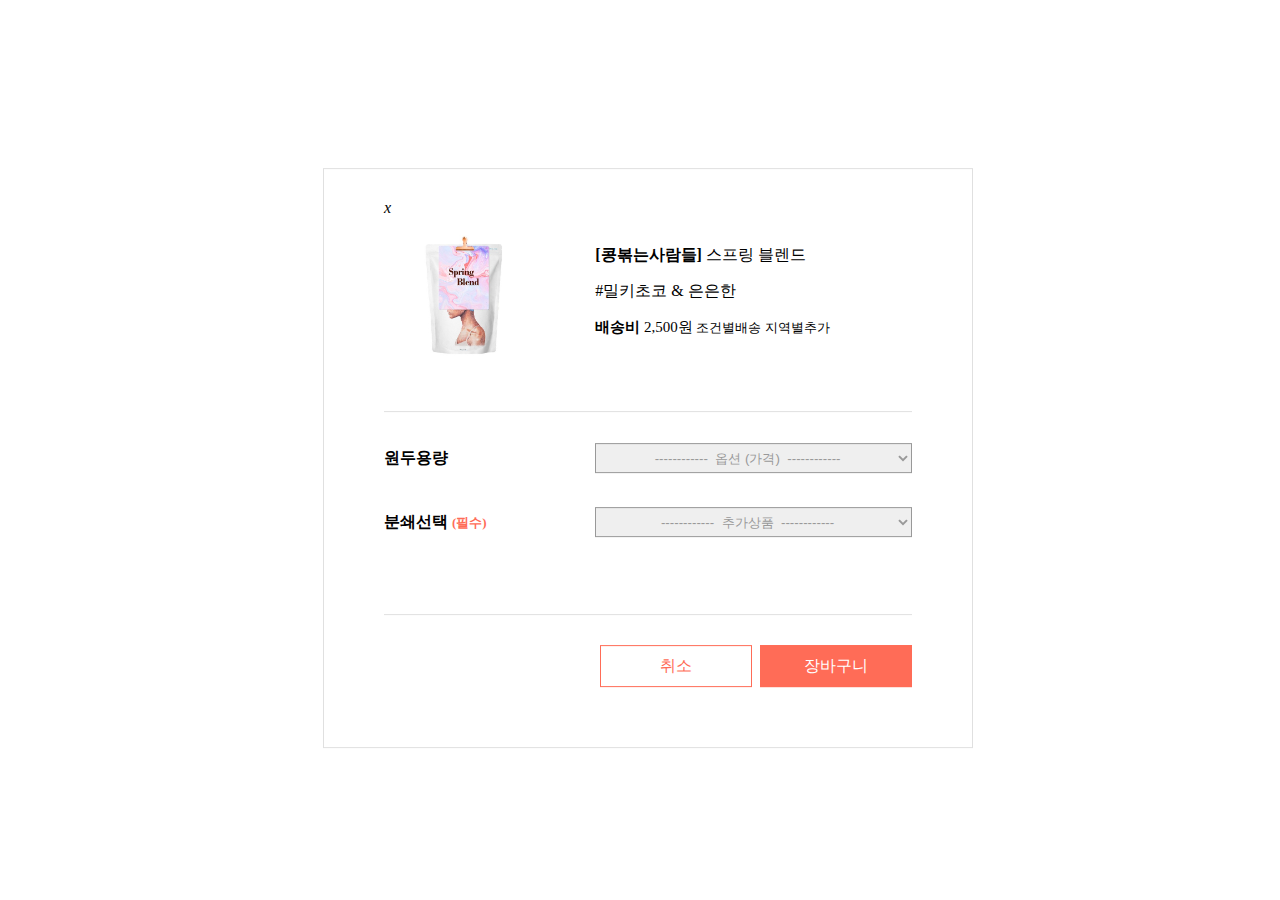
<file: 연습.html>
<!DOCTYPE html>
<html lang="en">

<head>
  <meta charset="UTF-8">
  <meta http-equiv="X-UA-Compatible" content="IE=edge">
  <meta name="viewport" content="width=device-width, initial-scale=1.0">
  <title>Document</title>


  <style>
    .log_pupup_outer {
      display: none;
      position: fixed;
      width: 100%;
      height: 100%;
      background-color: rgba(0, 0, 0, 0.5);
    }

    .log_pupup_inner {
      position: absolute;
      top: 50%;
      left: 50%;
      transform: translate(-50%, -50%);
    }

    .log_pupup_box {
      position: relative;
      width: 450px;
      height: 250px;
      background-color: #faf7e8;
      border-radius: 20px;
      padding: 15px 0;
      box-sizing: border-box;
    }

    .log_pupup_box>a {
      position: absolute;
      right: 0;
      display: block;
    }

    .log_pupup_box>h2 {
      text-align: center;
      font-size: 20px;
    }

    .log_pupup_box>p {
      text-align: center;
      margin-bottom: 30px;
    }

    .btn_cancle_log_box {
      display: flex;
      justify-content: center;
    }

    .btn_cancle_log_box a {
      display: block;
      width: 40%;
    }

    .btn_cancle_log_box>.btn_right {
      margin-left: 10px;
    }

    .btn_cancle_log_box .btn_cancle_log {
      display: block;
      font-size: 17px;
      /* width: 150px; */
      height: 55px;
      line-height: 55px;
      background-color: #ff6c57;
      text-align: center;
      box-sizing: border-box;
      border-radius: 5px;
      transition: all 0.3s;
      color: #fff;
      font-weight: 700;
    }

    .btn_cancle_log.btn_cancle {
      background-color: #ebe6d4;
      color: #222;
    }

    .btn_right:hover {
      text-decoration: underline;
    }

    /* #ebe6d4; */


    /* .detail_pupup_outer */
    .detail_pupup_outer {
      position: fixed;
      width: 100%;
      height: 100%;
    }

    .detail_pupup_inner {
      position: absolute;
      top: 50%;
      left: 50%;
      transform: translate(-50%, -50%);
      width: 650px;
      padding: 30px 60px 60px 60px;
      background-color: #fff;
      border: 1px solid #e0e0e0;
      box-sizing: border-box;
    }

    .product_detail_box {}

    .product_detail_box .coffee_product_box {
      display: flex;
      justify-content: center;
      align-items: center;
      margin-bottom: 15px;
      border-bottom: 1px solid #e0e0e0;
      box-sizing: border-box;

    }

    .product_detail_box .coffee_product_box>div {
      margin-bottom: 30px;
    }

    .product_detail_box .coffee_product_box .coffee_product_l {
      width: 40%;
    }

    .product_detail_box .coffee_product_box .coffee_product_r {
      width: 60%;
    }

    .detail_product_img>img {
      width: 160px;
      margin: 0 auto;
    }

    .detail_product_txt>p {
      height: 20px;
      line-height: 20px;
      margin-top: 0;

    }

    .detail_product_txt>p.delivery_charge {
      height: 20px;
      line-height: 20px;
      font-size: 15px;
    }

    .detail_product_txt>p.delivery_charge span {
      font-size: 13px;
    }

    /* .coffee_option_outer */
    .coffee_option_outer {
      padding-bottom: 60px;
      border-bottom: 1px solid #e0e0e0;

      box-sizing: border-box;
      margin-bottom: 30px;
    }

    .coffee_option_box {
      display: flex;
      justify-content: center;
      align-items: center;
    }

    .coffee_option_box>h4 {
      width: 40%;
      display: inline-block;
    }

    .coffee_option_box>h4>span {
      color: #ff6c57;
      font-size: 13px;
    }

    .coffee_option_box select {
      border: 1px solid #999;
      width: 60%;
      height: 30px;
      color: #999;
    }

    .coffee_option_box select>span {
      color: #ff6c57;
    }

    .coffee_option_box select option {
      text-align: center;
      font-size: 17px;
      color: #999;
    }

    .btn_cancle_cart_box {
      display: flex;
      justify-content: right;
    }

    .btn_cancle_cart_box>a {
      display: block;
      width: 150px;
      text-align: center;
      height: 40px;
      line-height: 40px;
      border: 1px solid #ff6c57;
      color: #ff6c57;
    }

    .btn_cancle_cart_box>a.btn_cart {
      margin-left: 8px;
      background-color: #ff6c57;
      color: #fff;
    }
  </style>
</head>

<body>

  <div class="log_pupup_outer">
    <div class="log_pupup_inner">
      <div class="log_pupup_box">
        <a class="btn_close"><i class="xi-close">x</i></a>
        <h2>로그인</h2>
        <p>로그인이 필요합니다.<br>
          로그인 하시겠어요?
        </p>
        <div class="btn_cancle_log_box">
          <a class="btn_cancle_log btn_cancle btn_left">
            취소
          </a>
          <a class="btn_cancle_log btn_log btn_right">
            로그인
          </a>
        </div>
      </div>
    </div>
  </div>
  <!-- log_pupup_outer -->

  <div class="detail_pupup_outer">
    <div class="detail_pupup_inner">
      <div class="detail_pupup_box">
        <a class="btn_close"><i class="xi-close">x</i></a>
        <div class="product_detail_box">
          <div class="coffee_product_box">
            <div class="coffee_product_l">
              <div class="coffee_product_img detail_product_img">
                <img src="./img/detail/thumbnail_01.JPG" alt="[콩볶는사람들] 스프링 블렌드">
              </div>
            </div>
            <div class="coffee_product_r">
              <div class="coffee_product_txt detail_product_txt">
                <p class="coffee_name"><strong>[콩볶는사람들]</strong> 스프링 블렌드</p>
                <p class="coffee_type">#밀키초코 & 은은한</p>
                <p class="delivery_charge">
                  <strong>배송비</strong> 2,500원
                  <span>조건별배송 지역별추가</span>
                </p>
              </div>
            </div>
          </div>
          <div class="coffee_option_outer">
            <div class="coffee_option_box">
              <h4>원두용량</h4>
              <select>
                <option class="title">------------<span>&nbsp;&nbsp;옵션
                    (가격)&nbsp;&nbsp;</span>------------
                </option>
                <option value="3400">200g</option>
                <option value="3400">500g <span>(+4,600원)</span></option>
                <option value="3400">1kg <span>(+11,000원)</span></option>
              </select>
            </div>
            <div class="coffee_option_box">
              <h4>분쇄선택 <span>(필수)</span></h4>
              <select>
                <option>------------&nbsp;&nbsp;추가상품&nbsp;&nbsp;------------</option>
                <option value="">홀빈(분쇄안함)</option>
                <option value="">커피메이커</option>
                <option value="">에스프레소머신</option>
                <option value="">프렌치 프레스</option>
                <option value="">핸드 드립</option>
                <option value="">모카포트</option>
              </select>
            </div>
          </div>
        </div>
        <div class="btn_cancle_cart_box">
          <a class="btn_cancle_cart btn_cancle">
            취소
          </a>
          <a class="btn_cancle_cart btn_cart">
            장바구니
          </a>
        </div>
      </div>
    </div>
  </div>
  <!-- detail_pupup_outer -->
</body>

</html>
</file>
